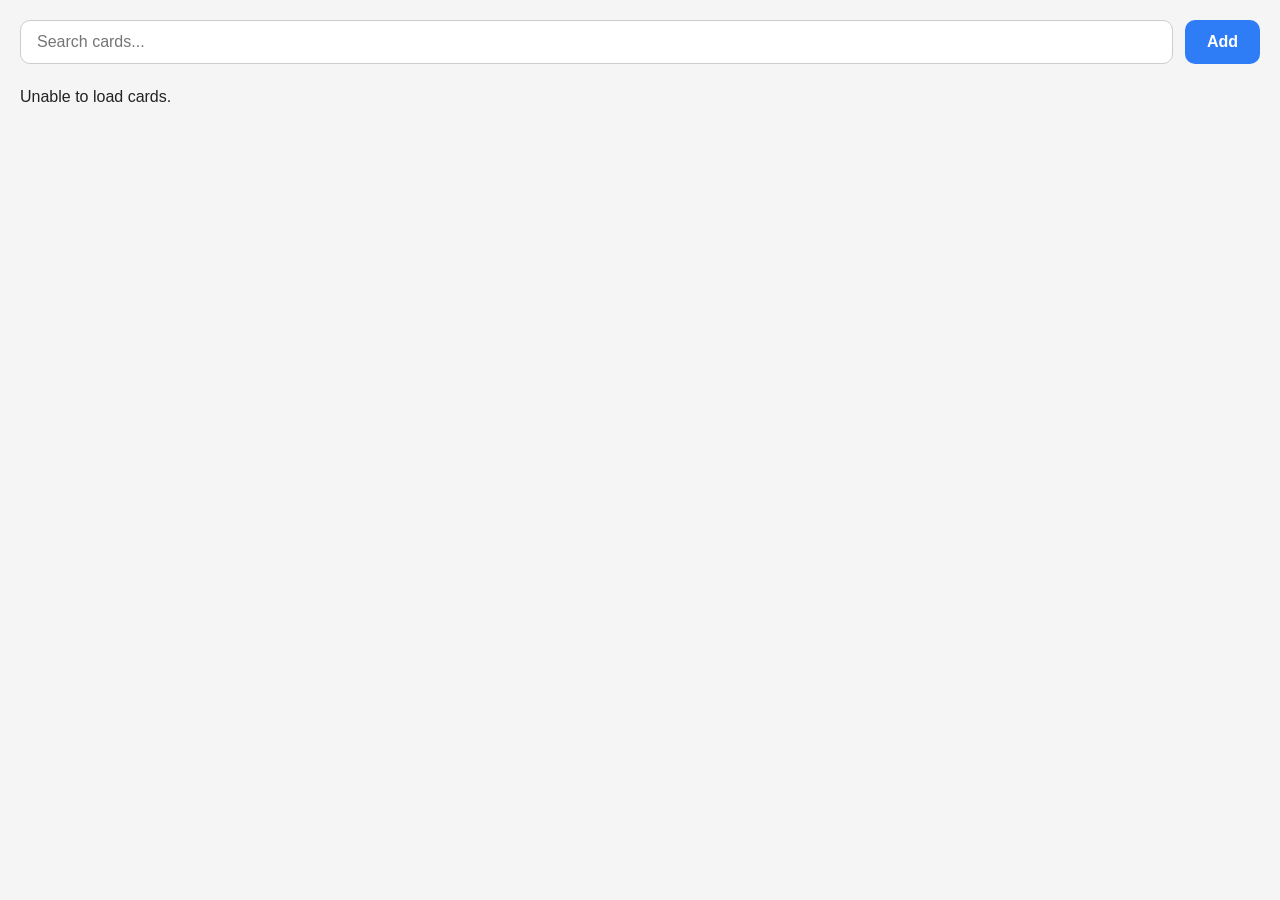
<file: index.html>
<!DOCTYPE html>
<html lang="en">
<head>
    <meta charset="UTF-8">
    <meta name="viewport" content="width=device-width, initial-scale=1.0">
    <title>Pokemon Card Database</title>

    <link rel="stylesheet" href="css/style.css">
</head>
<body>

    <header class="top-bar">
        <input
            type="text"
            id="searchBox"
            placeholder="Search cards..."
            autocomplete="off"
        >

        <button id="addButton">
            Add
        </button>
    </header>

    <main>

        <div id="cardGrid" class="card-grid">

            <!-- Cards are added here by app.js -->

        </div>

    </main>

    <template id="cardTemplate">

        <div class="card" data-id="">
            <img
                class="card-image"
                src=""
                alt="Pokemon Card"
            >

            <div class="card-info">

                <div class="card-name"></div>

                <div class="card-set"></div>

                <div class="card-number"></div>

            </div>

        </div>

    </template>

    <script src="js/app.js"></script>

</body>
</html>
</file>
<file: css/style.css>
/* ---------- Reset ---------- */

* {
    margin: 0;
    padding: 0;
    box-sizing: border-box;
}

/* ---------- Page ---------- */

body {
    font-family: Arial, Helvetica, sans-serif;
    background: #f5f5f5;
    color: #222;
    padding: 20px;
}

/* ---------- Top Bar ---------- */

.top-bar {
    display: flex;
    gap: 12px;
    margin-bottom: 24px;
}

#searchBox {
    flex: 1;

    padding: 12px 16px;

    font-size: 16px;

    border: 1px solid #ccc;

    border-radius: 10px;

    outline: none;

    transition: .2s;
}

#searchBox:focus {
    border-color: #2f7df6;
}

#addButton {
    padding: 12px 22px;

    border: none;

    border-radius: 10px;

    background: #2f7df6;

    color: white;

    font-size: 16px;

    font-weight: bold;

    cursor: pointer;

    transition: .2s;
}

#addButton:hover {
    background: #1d63d2;
}

/* ---------- Card Grid ---------- */

.card-grid {

    display: grid;

    grid-template-columns: repeat(auto-fill, minmax(220px, 1fr));

    gap: 20px;

}

/* ---------- Card ---------- */

.card {

    background: white;

    border-radius: 14px;

    overflow: hidden;

    cursor: pointer;

    box-shadow: 0 2px 8px rgba(0,0,0,.12);

    transition: .2s;

}

.card:hover {

    transform: translateY(-4px);

    box-shadow: 0 8px 20px rgba(0,0,0,.18);

}

/* ---------- Image ---------- */

.card-image {

    width: 100%;

    aspect-ratio: 63 / 88;

    object-fit: cover;

    display: block;

    background: #ddd;

}

/* ---------- Card Text ---------- */

.card-info {

    padding: 14px;

}

.card-name {

    font-size: 18px;

    font-weight: bold;

    margin-bottom: 6px;

}

.card-set {

    color: #555;

    margin-bottom: 4px;

}

.card-number {

    color: #888;

    font-size: 15px;

}

/* ---------- Mobile ---------- */

@media (max-width: 700px) {

    body {

        padding: 12px;

    }

    .top-bar {

        gap: 10px;

    }

    #searchBox {

        font-size: 16px;

    }

    #addButton {

        padding: 12px 18px;

    }

    .card-grid {

        grid-template-columns: repeat(2, 1fr);

        gap: 14px;

    }

    .card-name {

        font-size: 16px;

    }

    .card-set,
    .card-number {

        font-size: 14px;

    }

}

/* ---------- Very Small Phones ---------- */

@media (max-width: 380px) {

    .card-grid {

        grid-template-columns: 1fr;

    }

}
</file>
